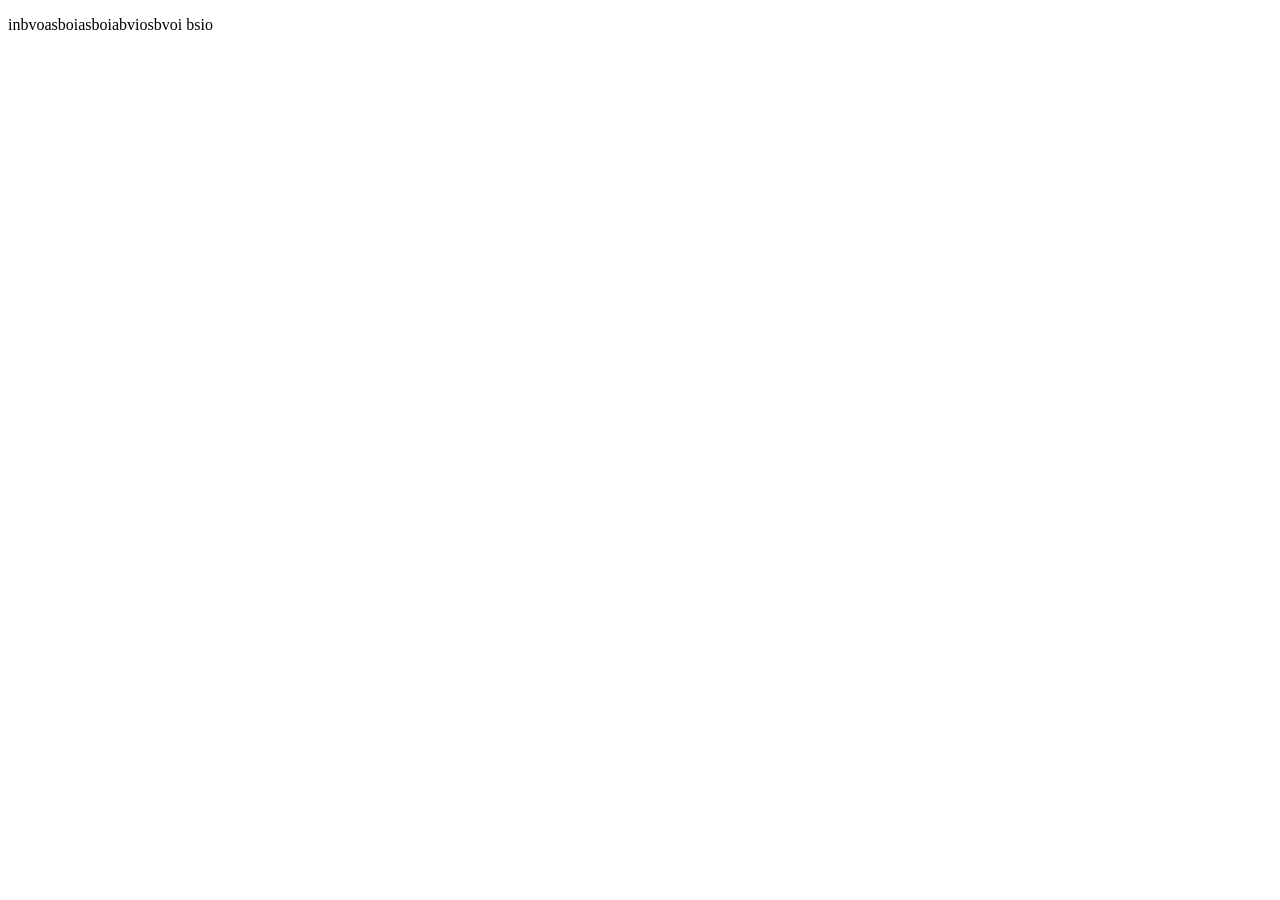
<file: main.html>
<!DOCTYPE html>
<html lang="ja">
<head>
  <meta charset="UTF-8">
  <meta http-equiv="X-UA-Compatible" content="IE=edge">
  <meta name="viewport" content="width=device-width, initial-scale=1.0">
  <title>どっかのサイト</title>
</head>
<body>
  <header>
    <p>inbvoasboiasboiabviosbvoi bsio 

    </p>
  </header>
</body>
</html>
</file>
